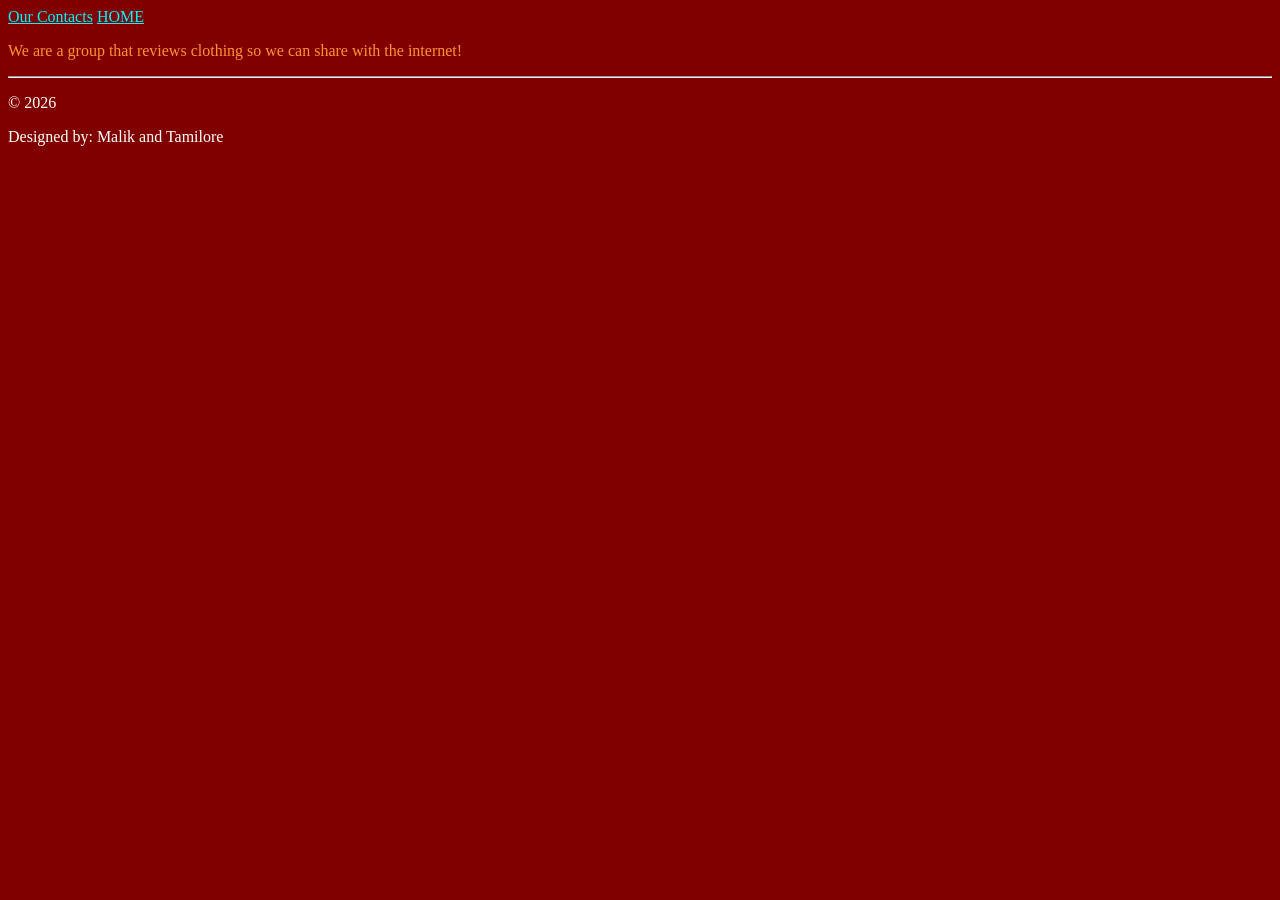
<file: public/about.html>
<!DOCTYPE html>
<html lang="en">
<head>
    <meta charset="UTF-8">
    <meta name="viewport" content="width=device-width, initial-scale=1.0">
    <title>About Us</title>
    <link rel="stylesheet" href="../index.css">
</head>
<body>
    <a href="./contact.html">Our Contacts</a>
    <a href="../index.html">HOME</a>
 <p class="About">We are a group that reviews clothing so we can share with the internet!</p>   
  <hr>

    <footer>
        
        <p>&copy; 2026</p>
        <p>Designed by: Malik and Tamilore </p>


    </footer>
    
</body>
</html>
</file>
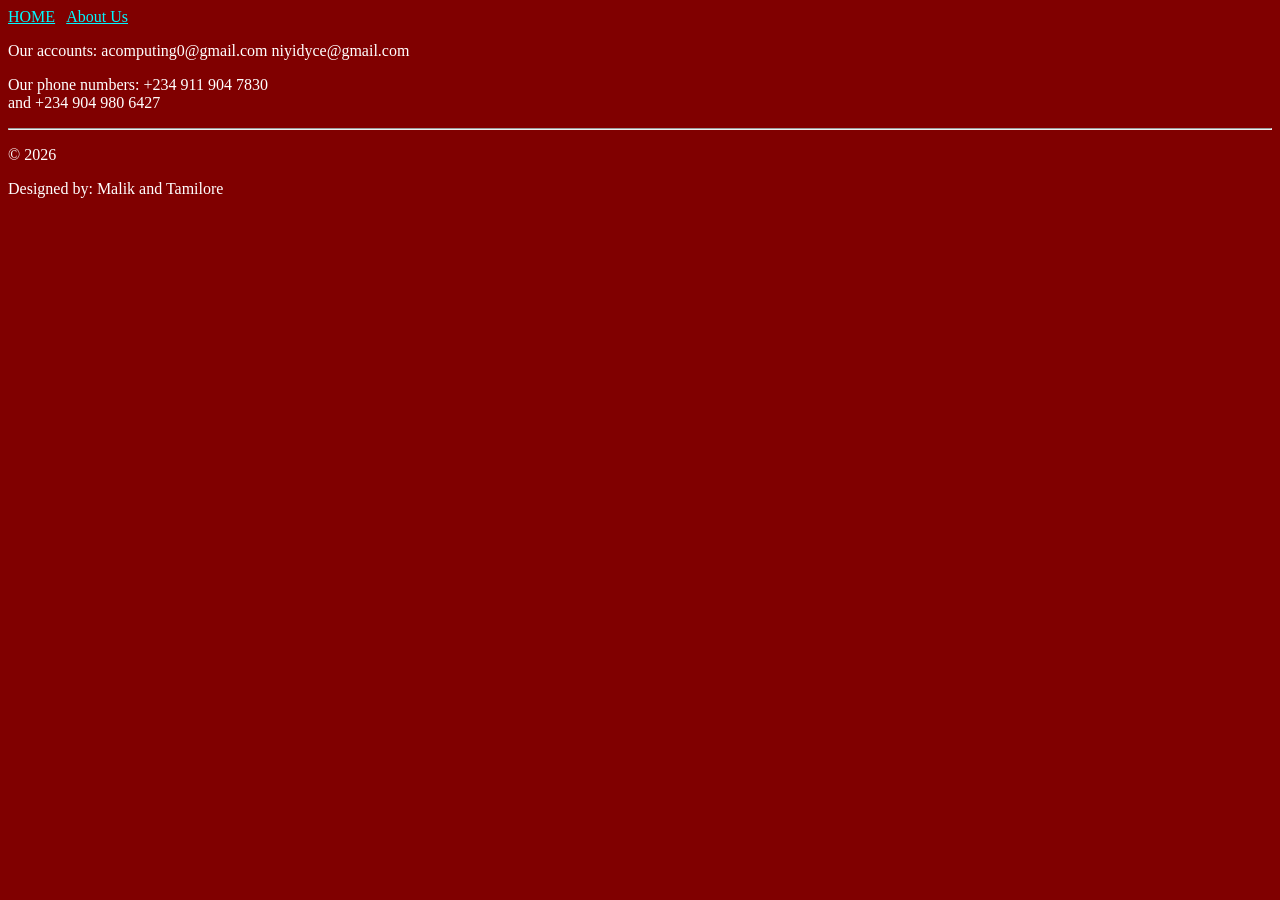
<file: public/contact.html>
<!DOCTYPE html>
<html lang="en">
<head>
    <meta charset="UTF-8">
    <meta name="viewport" content="width=device-width, initial-scale=1.0">
    <title>Document</title>
    <link rel="stylesheet" href="../index.css">
</head>
<body>
    <a href="../index.html">HOME</a> &nbsp;
    <a href="./about.html">About Us</a>
    <p>
        
       Our accounts: acomputing0@gmail.com
        niyidyce@gmail.com
        
    </p>
    <p>
        Our phone numbers:
        +234 911 904 7830
        <br>
        and
        +234 904 980 6427
    </p>

     <hr>

    <footer>
        
        <p>&copy; 2026</p>
        <p>Designed by: Malik and Tamilore </p>


    </footer>
    
</body>
</html>
</file>
<file: index.css>
.fashion{
        font-family: "Google Sans Flex", sans-serif;
}
img{
    width: 500px;
    height: 500px;
}
.About{
    color: #FF9234;
}

body{
    background-color: maroon ;
}
p{
    color: white;
}
h1{
    text-align: center;
    color: white;
    text-decoration: underline;
}
h2{
    color: white;
}
h3{
    color: white;
}
a{
    color: #00F7FF;
}
</file>
